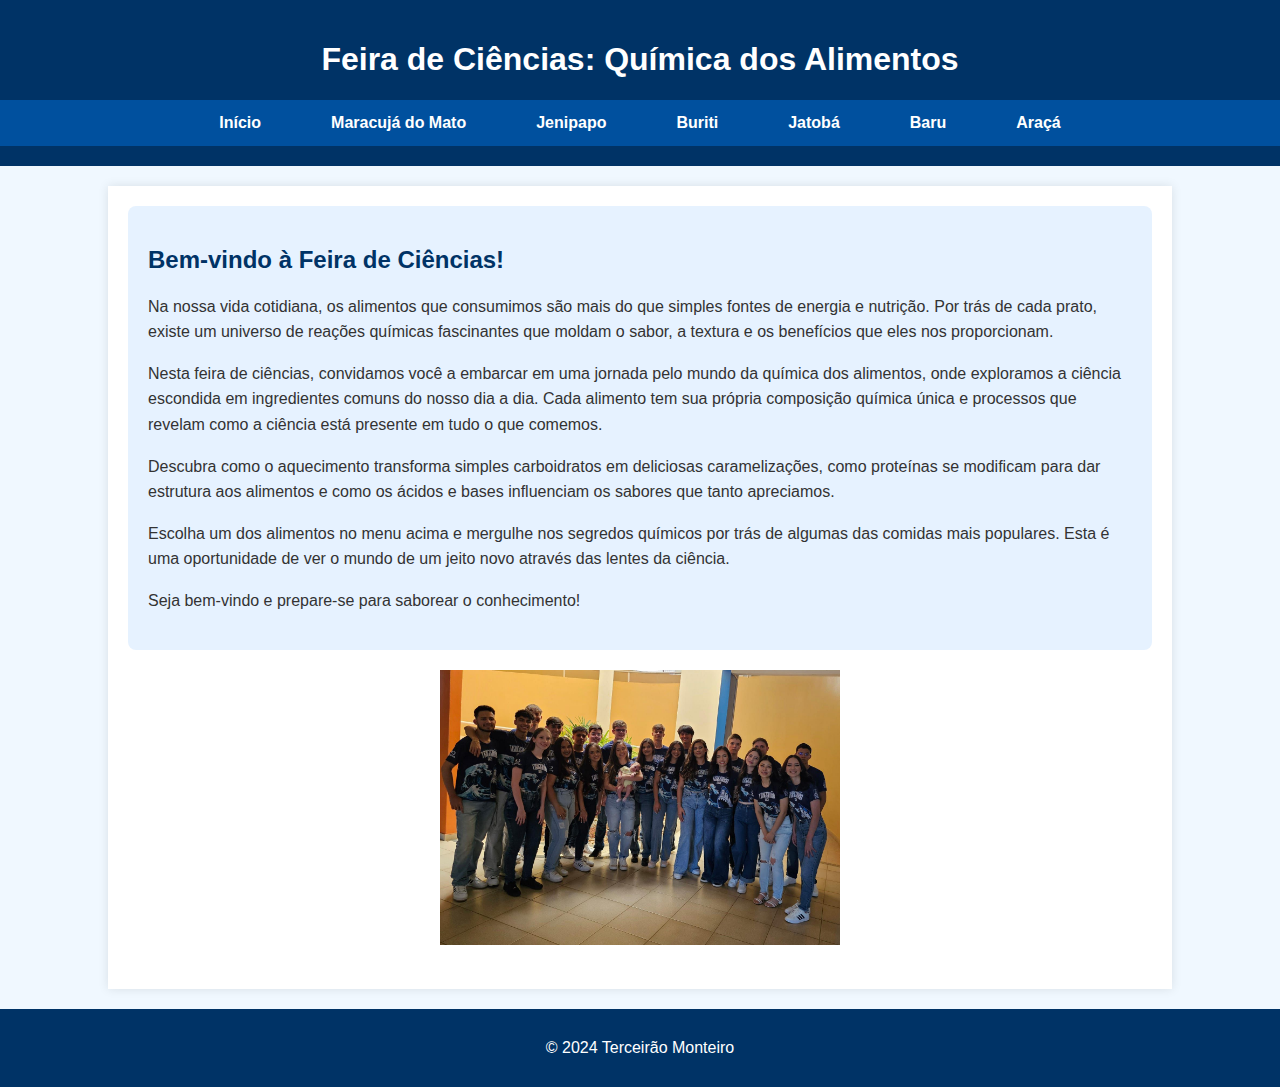
<file: index.html>
<!DOCTYPE html>
<html lang="pt-BR">
<head>
    <meta charset="UTF-8">
    <meta name="viewport" content="width=device-width, initial-scale=1.0">
    <title>Feira de Ciências - Química dos Alimentos</title>
    <link rel="stylesheet" href="style.css">
</head>
<body>
    <header>
        <h1>Feira de Ciências: Química dos Alimentos</h1>
        <nav>
            <ul>
                <li><a href="index.html">Início</a></li>
                <li><a href="comida1.html">Maracujá do Mato</a></li>
                <li><a href="comida2.html">Jenipapo</a></li>
                <li><a href="comida3.html">Buriti</a></li>
                <li><a href="comida4.html">Jatobá</a></li>
                <li><a href="comida5.html">Baru</a></li>
                <li><a href="comida6.html">Araçá</a></li>
            </ul>
        </nav>
    </header>

    <main>
        <section>
            <h2>Bem-vindo à Feira de Ciências!</h2>
            <p>
                Na nossa vida cotidiana, os alimentos que consumimos são mais do que simples fontes de energia e nutrição. 
                Por trás de cada prato, existe um universo de reações químicas fascinantes que moldam o sabor, a textura e os benefícios que eles nos proporcionam.
            </p>
            <p>
                Nesta feira de ciências, convidamos você a embarcar em uma jornada pelo mundo da química dos alimentos, 
                onde exploramos a ciência escondida em ingredientes comuns do nosso dia a dia. 
                Cada alimento tem sua própria composição química única e processos que revelam como a ciência está presente em tudo o que comemos.
            </p>
            <p>
                Descubra como o aquecimento transforma simples carboidratos em deliciosas caramelizações, 
                como proteínas se modificam para dar estrutura aos alimentos e como os ácidos e bases influenciam os sabores que tanto apreciamos.
            </p>
            <p>
                Escolha um dos alimentos no menu acima e mergulhe nos segredos químicos por trás de algumas das comidas mais populares. 
                Esta é uma oportunidade de ver o mundo de um jeito novo  através das lentes da ciência.
            </p>
            <p>Seja bem-vindo e prepare-se para saborear o conhecimento!</p>
        </section>
        <div style="text-align: center;">
        <img src="terceirao.jpg.jpeg" alt="Geleia de Maracujá" style="width:100%; max-width:400px; margin: 20px 0;">
    </div>
    </main>

    <footer>
        <p>&copy; 2024 Terceirão Monteiro</p>
    </footer>
</body>
</html>
</file>
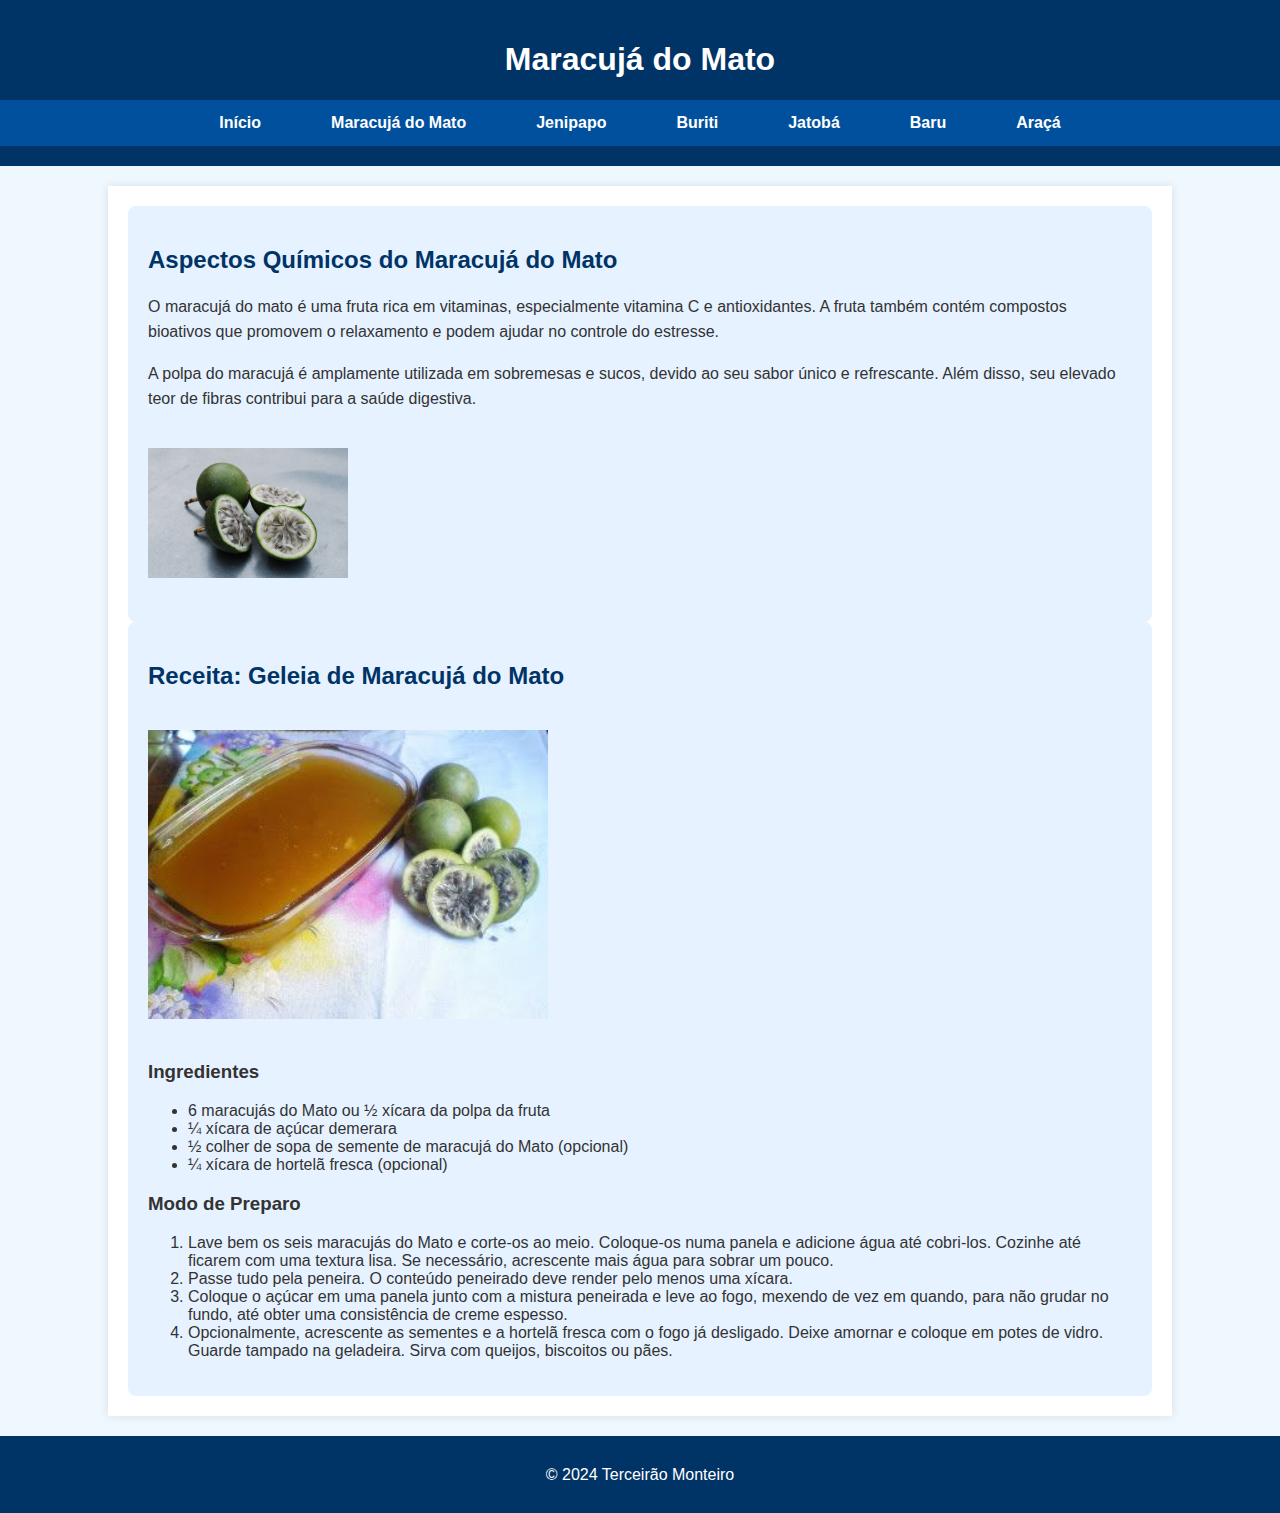
<file: comida1.html>
<!DOCTYPE html>
<html lang="pt-BR">
<head>
    <meta charset="UTF-8">
    <meta name="viewport" content="width=device-width, initial-scale=1.0">
    <title>Maracujá do Mato - Feira de Ciências</title>
    <link rel="stylesheet" href="style.css">
</head>
<body>
    <header>
        <h1>Maracujá do Mato</h1>
        <nav>
            <ul>
                <li><a href="index.html">Início</a></li>
                <li><a href="comida1.html">Maracujá do Mato</a></li>
                <li><a href="comida2.html">Jenipapo</a></li>
                <li><a href="comida3.html">Buriti</a></li>
                <li><a href="comida4.html">Jatobá</a></li>
                <li><a href="comida5.html">Baru</a></li>
                <li><a href="comida6.html">Araçá</a></li>
            </ul>
        </nav>
    </header>

    <main>
        <section>
            <h2>Aspectos Químicos do Maracujá do Mato</h2>
            <p>
                O maracujá do mato é uma fruta rica em vitaminas, especialmente vitamina C e antioxidantes. A fruta também contém compostos bioativos que promovem o relaxamento e podem ajudar no controle do estresse.
            </p>
            <p>
                A polpa do maracujá é amplamente utilizada em sobremesas e sucos, devido ao seu sabor único e refrescante. Além disso, seu elevado teor de fibras contribui para a saúde digestiva.
            </p>
            <img src="fruto-maracuja.jpg" alt="Geleia de Maracujá" style="width:100%; max-width:200px; margin: 20px 0;">
        </section>

        <section>
            <h2>Receita: Geleia de Maracujá do Mato</h2>
            <!-- Verifique o caminho correto da imagem -->
            <img src="geleia-maracuja.jpg" alt="Geleia de Maracujá" style="width:100%; max-width:400px; margin: 20px 0;">
            
            <h3>Ingredientes</h3>
            <ul>
                <li>6 maracujás do Mato ou ½ xícara da polpa da fruta</li>
                <li>¼ xícara de açúcar demerara</li>
                <li>½ colher de sopa de semente de maracujá do Mato (opcional)</li>
                <li>¼ xícara de hortelã fresca (opcional)</li>
            </ul>

            <h3>Modo de Preparo</h3>
            <ol>
                <li>Lave bem os seis maracujás do Mato e corte-os ao meio. Coloque-os numa panela e adicione água até cobri-los. Cozinhe até ficarem com uma textura lisa. Se necessário, acrescente mais água para sobrar um pouco.</li>
                <li>Passe tudo pela peneira. O conteúdo peneirado deve render pelo menos uma xícara.</li>
                <li>Coloque o açúcar em uma panela junto com a mistura peneirada e leve ao fogo, mexendo de vez em quando, para não grudar no fundo, até obter uma consistência de creme espesso.</li>
                <li>Opcionalmente, acrescente as sementes e a hortelã fresca com o fogo já desligado. Deixe amornar e coloque em potes de vidro. Guarde tampado na geladeira. Sirva com queijos, biscoitos ou pães.</li>
            </ol>
        </section>
    </main>

    <footer>
        <p>&copy; 2024 Terceirão Monteiro</p>
    </footer>
</body>
</html>
</file>
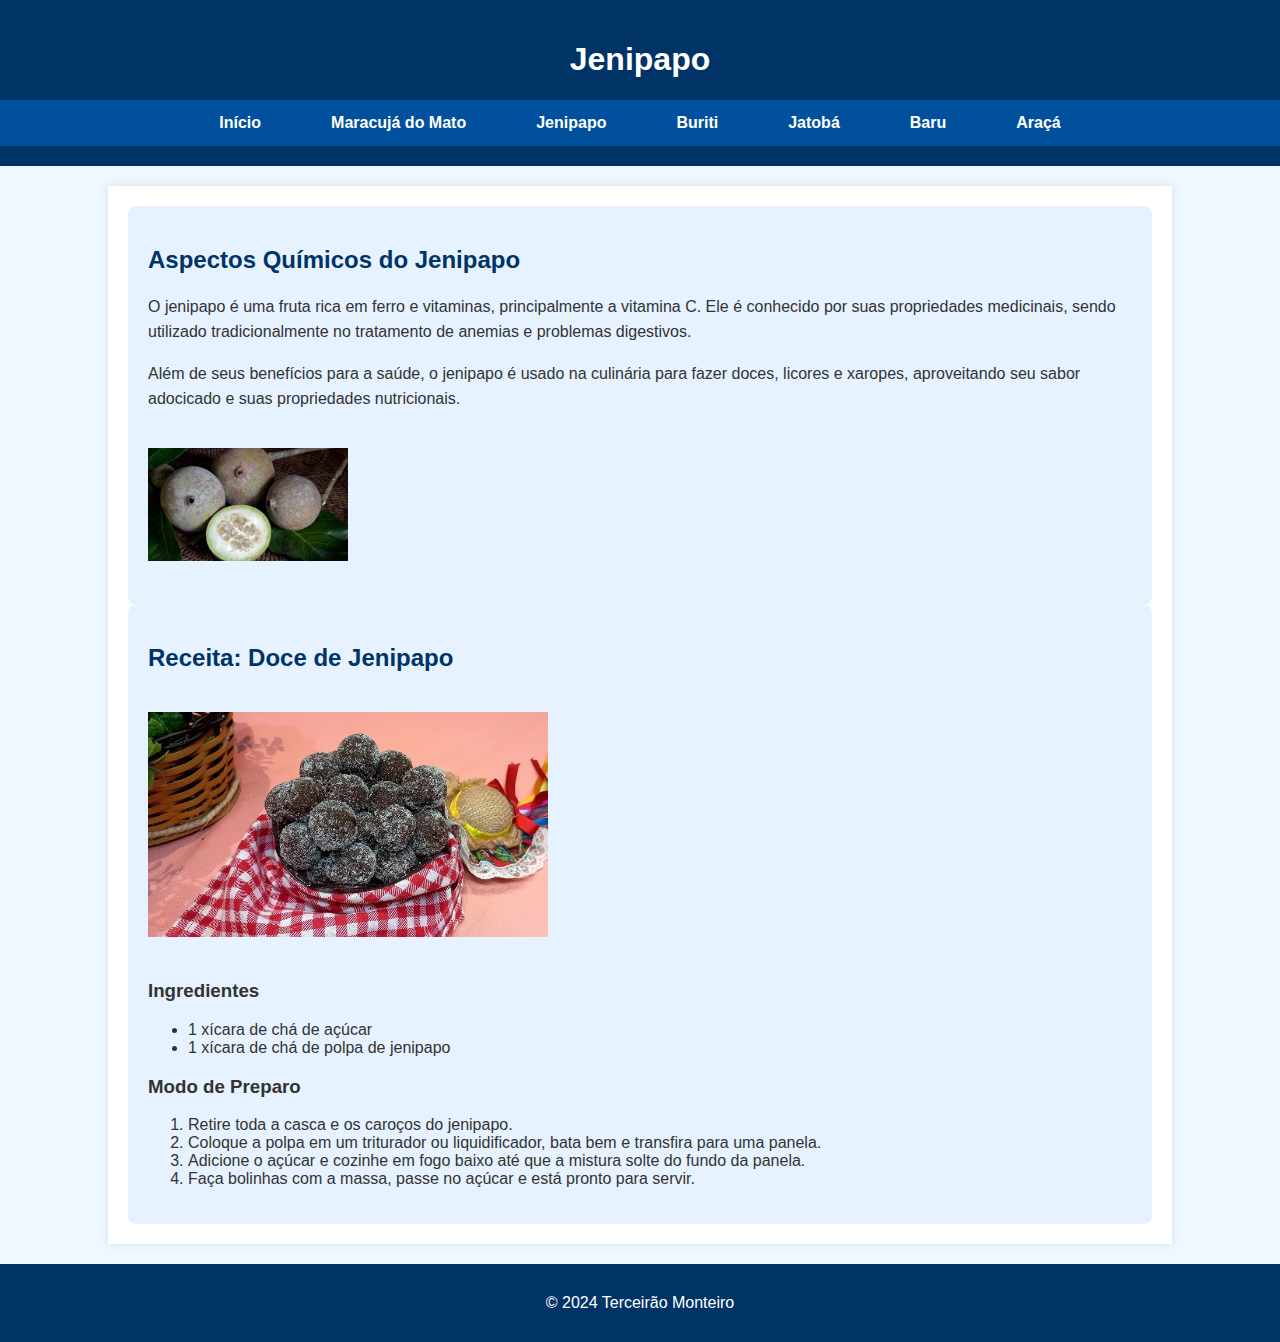
<file: comida2.html>
<!DOCTYPE html>
<html lang="pt-BR">
<head>
    <meta charset="UTF-8">
    <meta name="viewport" content="width=device-width, initial-scale=1.0">
    <title>Jenipapo - Feira de Ciências</title>
    <link rel="stylesheet" href="style.css">
</head>
<body>
    <header>
        <h1>Jenipapo</h1>
        <nav>
            <ul>
                <li><a href="index.html">Início</a></li>
                <li><a href="comida1.html">Maracujá do Mato</a></li>
                <li><a href="comida2.html">Jenipapo</a></li>
                <li><a href="comida3.html">Buriti</a></li>
                <li><a href="comida4.html">Jatobá</a></li>
                <li><a href="comida5.html">Baru</a></li>
                <li><a href="comida6.html">Araçá</a></li>
            </ul>
        </nav>
    </header>

    <main>
        <section>
            <h2>Aspectos Químicos do Jenipapo</h2>
            <p>
                O jenipapo é uma fruta rica em ferro e vitaminas, principalmente a vitamina C. Ele é conhecido por suas propriedades medicinais, sendo utilizado tradicionalmente no tratamento de anemias e problemas digestivos.
            </p>
            <p>
                Além de seus benefícios para a saúde, o jenipapo é usado na culinária para fazer doces, licores e xaropes, aproveitando seu sabor adocicado e suas propriedades nutricionais.
            </p>
            <img src="fruto-jenipapo.jpg" alt="Geleia de Maracujá" style="width:100%; max-width:200px; margin: 20px 0;">
        </section>

        <section>
            <h2>Receita: Doce de Jenipapo</h2>
            <img src="doce-jenipapo.jpg" alt="Geleia de Maracujá" style="width:100%; max-width:400px; margin: 20px 0;">
            <h3>Ingredientes</h3>
            <ul>
                <li>1 xícara de chá de açúcar</li>
                <li>1 xícara de chá de polpa de jenipapo</li>
            </ul>

            <h3>Modo de Preparo</h3>
            <ol>
                <li>Retire toda a casca e os caroços do jenipapo.</li>
                <li>Coloque a polpa em um triturador ou liquidificador, bata bem e transfira para uma panela.</li>
                <li>Adicione o açúcar e cozinhe em fogo baixo até que a mistura solte do fundo da panela.</li>
                <li>Faça bolinhas com a massa, passe no açúcar e está pronto para servir.</li>
            </ol>
        </section>
    </main>

    <footer>
        <p>&copy; 2024 Terceirão Monteiro</p>
    </footer>
</body>
</html>
</file>
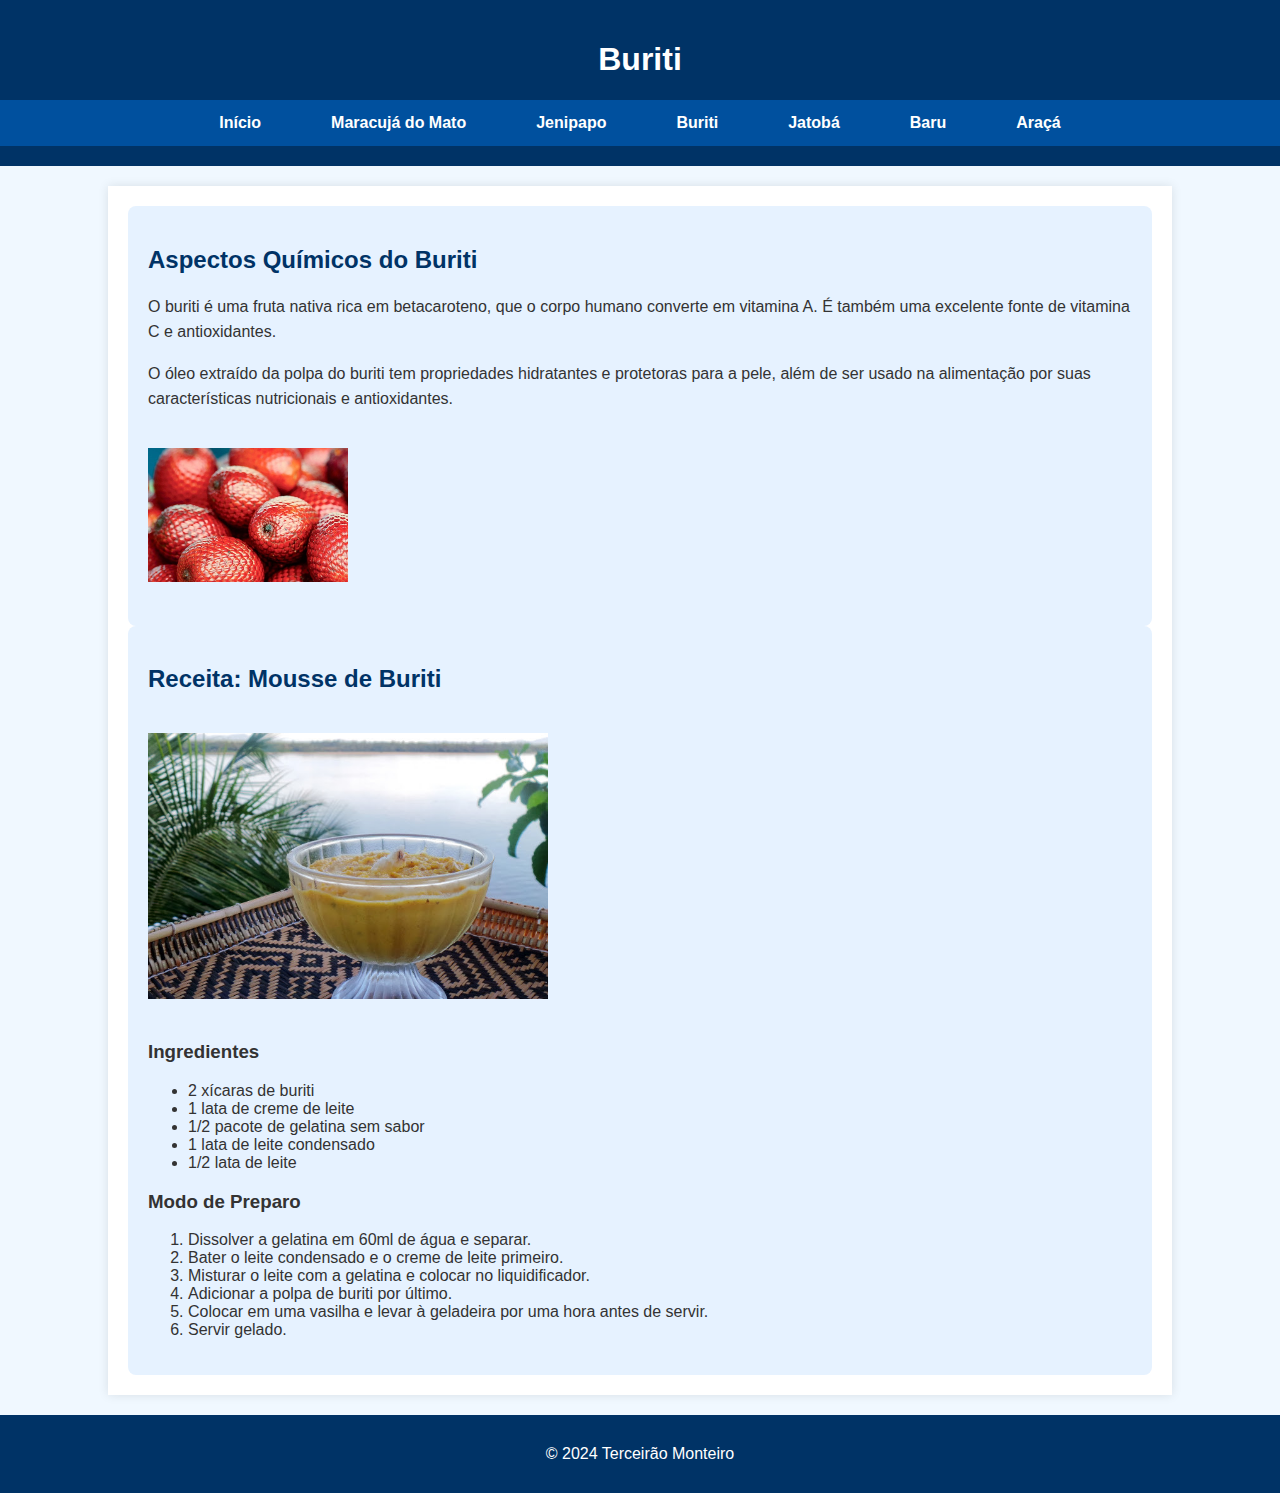
<file: comida3.html>
<!DOCTYPE html>
<html lang="pt-BR">
<head>
    <meta charset="UTF-8">
    <meta name="viewport" content="width=device-width, initial-scale=1.0">
    <title>Buriti - Feira de Ciências</title>
    <link rel="stylesheet" href="style.css">
</head>
<body>
    <header>
        <h1>Buriti</h1>
        <nav>
            <ul>
                <li><a href="index.html">Início</a></li>
                <li><a href="comida1.html">Maracujá do Mato</a></li>
                <li><a href="comida2.html">Jenipapo</a></li>
                <li><a href="comida3.html">Buriti</a></li>
                <li><a href="comida4.html">Jatobá</a></li>
                <li><a href="comida5.html">Baru</a></li>
                <li><a href="comida6.html">Araçá</a></li>
            </ul>
        </nav>
    </header>

    <main>
        <section>
            <h2>Aspectos Químicos do Buriti</h2>
            <p>
                O buriti é uma fruta nativa rica em betacaroteno, que o corpo humano converte em vitamina A. É também uma excelente fonte de vitamina C e antioxidantes.
            </p>
            <p>
                O óleo extraído da polpa do buriti tem propriedades hidratantes e protetoras para a pele, além de ser usado na alimentação por suas características nutricionais e antioxidantes.
            </p>
            <img src="fruto-buriti.jpg" alt="Mousse de Buriti" style="width:100%; max-width:200px; margin: 20px 0;">
        </section>

        <section>
            <h2>Receita: Mousse de Buriti</h2>
            <img src="mousse-buriti.jpg" alt="Mousse de Buriti" style="width:100%; max-width:400px; margin: 20px 0;">
            <h3>Ingredientes</h3>
            <ul>
                <li>2 xícaras de buriti</li>
                <li>1 lata de creme de leite</li>
                <li>1/2 pacote de gelatina sem sabor</li>
                <li>1 lata de leite condensado</li>
                <li>1/2 lata de leite</li>
            </ul>

            <h3>Modo de Preparo</h3>
            <ol>
                <li>Dissolver a gelatina em 60ml de água e separar.</li>
                <li>Bater o leite condensado e o creme de leite primeiro.</li>
                <li>Misturar o leite com a gelatina e colocar no liquidificador.</li>
                <li>Adicionar a polpa de buriti por último.</li>
                <li>Colocar em uma vasilha e levar à geladeira por uma hora antes de servir.</li>
                <li>Servir gelado.</li>
            </ol>
        </section>
    </main>

    <footer>
        <p>&copy; 2024 Terceirão Monteiro</p>
    </footer>
</body>
</html>
</file>
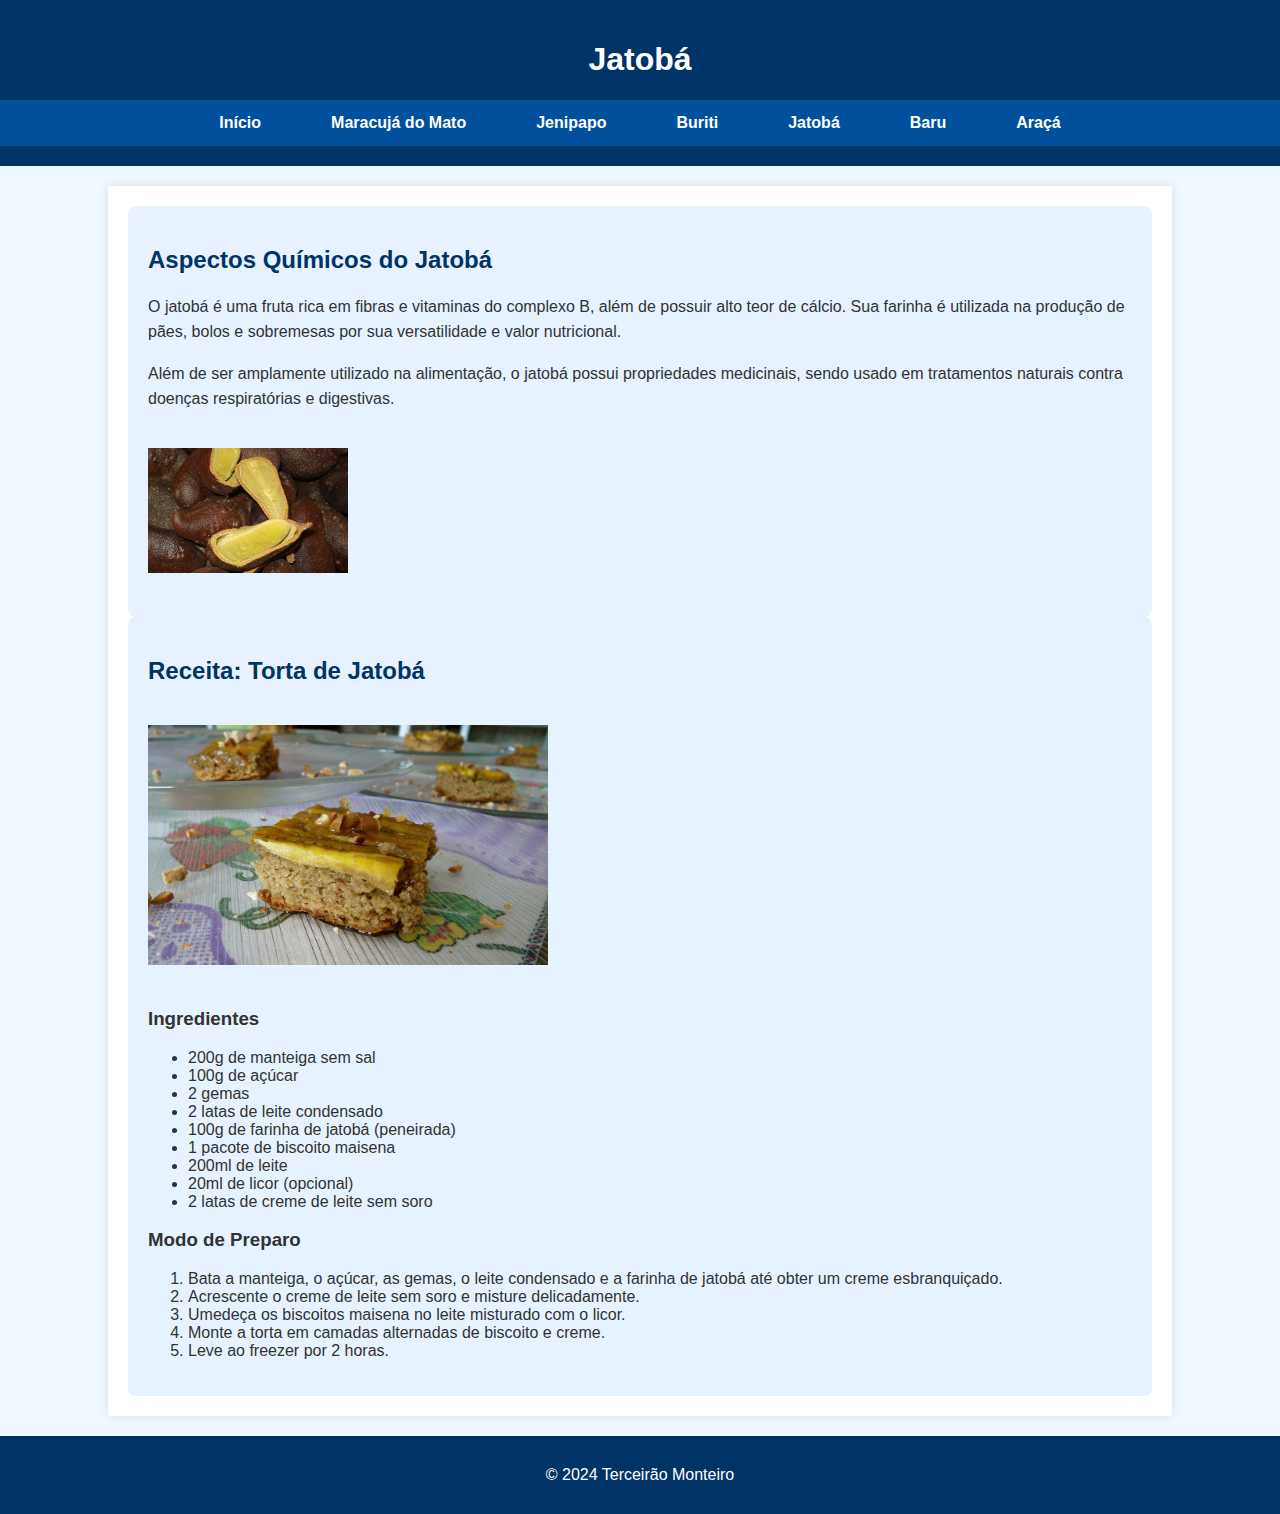
<file: comida4.html>
<!DOCTYPE html>
<html lang="pt-BR">
<head>
    <meta charset="UTF-8">
    <meta name="viewport" content="width=device-width, initial-scale=1.0">
    <title>Jatobá - Feira de Ciências</title>
    <link rel="stylesheet" href="style.css">
</head>
<body>
    <header>
        <h1>Jatobá</h1>
        <nav>
            <ul>
                <li><a href="index.html">Início</a></li>
                <li><a href="comida1.html">Maracujá do Mato</a></li>
                <li><a href="comida2.html">Jenipapo</a></li>
                <li><a href="comida3.html">Buriti</a></li>
                <li><a href="comida4.html">Jatobá</a></li>
                <li><a href="comida5.html">Baru</a></li>
                <li><a href="comida6.html">Araçá</a></li>
            </ul>
        </nav>
    </header>

    <main>
        <section>
            <h2>Aspectos Químicos do Jatobá</h2>
            <p>
                O jatobá é uma fruta rica em fibras e vitaminas do complexo B, além de possuir alto teor de cálcio. Sua farinha é utilizada na produção de pães, bolos e sobremesas por sua versatilidade e valor nutricional.
            </p>
            <p>
                Além de ser amplamente utilizado na alimentação, o jatobá possui propriedades medicinais, sendo usado em tratamentos naturais contra doenças respiratórias e digestivas.
            </p>
            <img src="fruta-jatoba.jpg" alt="Geleia de Maracujá" style="width:100%; max-width:200px; margin: 20px 0;">
        </section>

        <section>
            <h2>Receita: Torta de Jatobá</h2>
            <img src="doce-jatoba.jpg" alt="Geleia de Maracujá" style="width:100%; max-width:400px; margin: 20px 0;">
            <h3>Ingredientes</h3>
            <ul>
                <li>200g de manteiga sem sal</li>
                <li>100g de açúcar</li>
                <li>2 gemas</li>
                <li>2 latas de leite condensado</li>
                <li>100g de farinha de jatobá (peneirada)</li>
                <li>1 pacote de biscoito maisena</li>
                <li>200ml de leite</li>
                <li>20ml de licor (opcional)</li>
                <li>2 latas de creme de leite sem soro</li>
            </ul>

            <h3>Modo de Preparo</h3>
            <ol>
                <li>Bata a manteiga, o açúcar, as gemas, o leite condensado e a farinha de jatobá até obter um creme esbranquiçado.</li>
                <li>Acrescente o creme de leite sem soro e misture delicadamente.</li>
                <li>Umedeça os biscoitos maisena no leite misturado com o licor.</li>
                <li>Monte a torta em camadas alternadas de biscoito e creme.</li>
                <li>Leve ao freezer por 2 horas.</li>
            </ol>
        </section>
    </main>

    <footer>
        <p>&copy; 2024 Terceirão Monteiro</p>
    </footer>
</body>
</html>
</file>
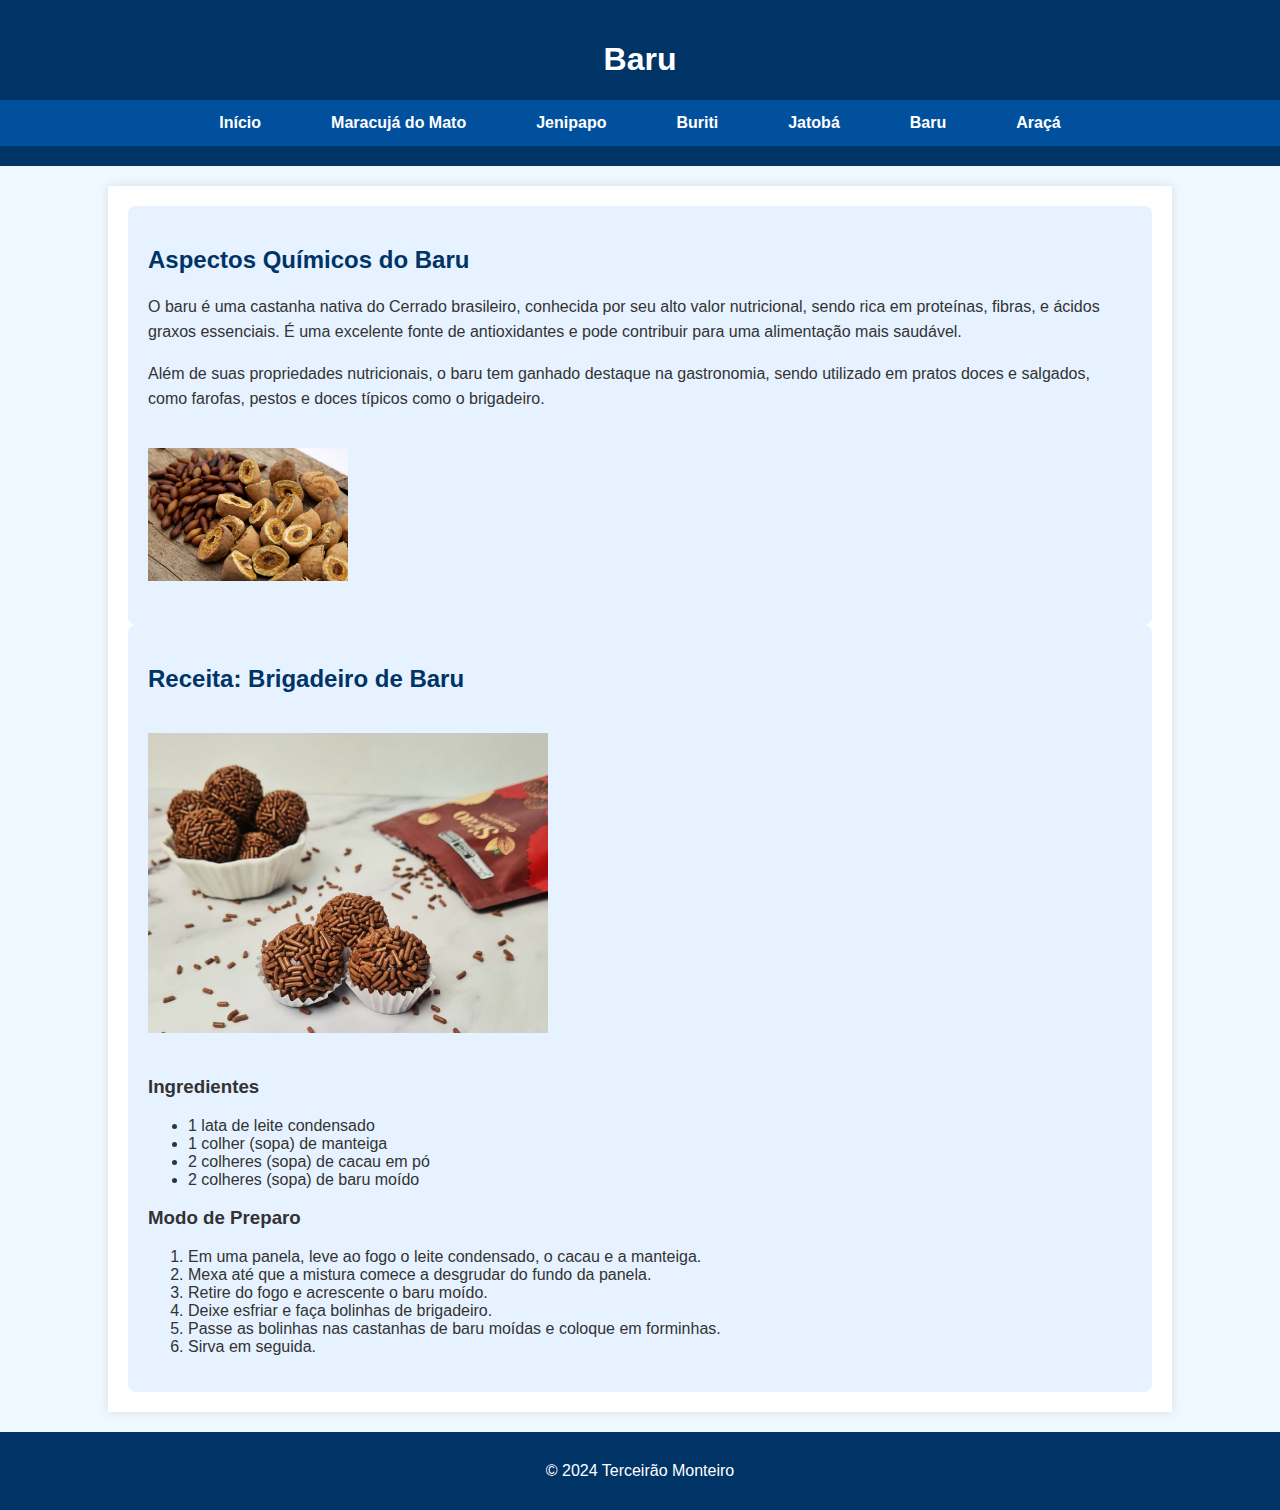
<file: comida5.html>
<!DOCTYPE html>
<html lang="pt-BR">
<head>
    <meta charset="UTF-8">
    <meta name="viewport" content="width=device-width, initial-scale=1.0">
    <title>Baru - Feira de Ciências</title>
    <link rel="stylesheet" href="style.css">
</head>
<body>
    <header>
        <h1>Baru</h1>
        <nav>
            <ul>
                <li><a href="index.html">Início</a></li>
                <li><a href="comida1.html">Maracujá do Mato</a></li>
                <li><a href="comida2.html">Jenipapo</a></li>
                <li><a href="comida3.html">Buriti</a></li>
                <li><a href="comida4.html">Jatobá</a></li>
                <li><a href="comida5.html">Baru</a></li>
                <li><a href="comida6.html">Araçá</a></li>
            </ul>
        </nav>
    </header>

    <main>
        <section>
            <h2>Aspectos Químicos do Baru</h2>
            <p>
                O baru é uma castanha nativa do Cerrado brasileiro, conhecida por seu alto valor nutricional, sendo rica em proteínas, fibras, e ácidos graxos essenciais. É uma excelente fonte de antioxidantes e pode contribuir para uma alimentação mais saudável.
            </p>
            <p>
                Além de suas propriedades nutricionais, o baru tem ganhado destaque na gastronomia, sendo utilizado em pratos doces e salgados, como farofas, pestos e doces típicos como o brigadeiro.
            </p>
            <img src="fruto-baru.jpg" alt="Geleia de Maracujá" style="width:100%; max-width:200px; margin: 20px 0;">
        </section>

        <section>
            <h2>Receita: Brigadeiro de Baru</h2>
            <img src="doce-baru.jpg" alt="Geleia de Maracujá" style="width:100%; max-width:400px; margin: 20px 0;">
            <h3>Ingredientes</h3>
            <ul>
                <li>1 lata de leite condensado</li>
                <li>1 colher (sopa) de manteiga</li>
                <li>2 colheres (sopa) de cacau em pó</li>
                <li>2 colheres (sopa) de baru moído</li>
            </ul>

            <h3>Modo de Preparo</h3>
            <ol>
                <li>Em uma panela, leve ao fogo o leite condensado, o cacau e a manteiga.</li>
                <li>Mexa até que a mistura comece a desgrudar do fundo da panela.</li>
                <li>Retire do fogo e acrescente o baru moído.</li>
                <li>Deixe esfriar e faça bolinhas de brigadeiro.</li>
                <li>Passe as bolinhas nas castanhas de baru moídas e coloque em forminhas.</li>
                <li>Sirva em seguida.</li>
            </ol>
        </section>
    </main>

    <footer>
        <p>&copy; 2024 Terceirão Monteiro</p>
    </footer>
</body>
</html>
</file>
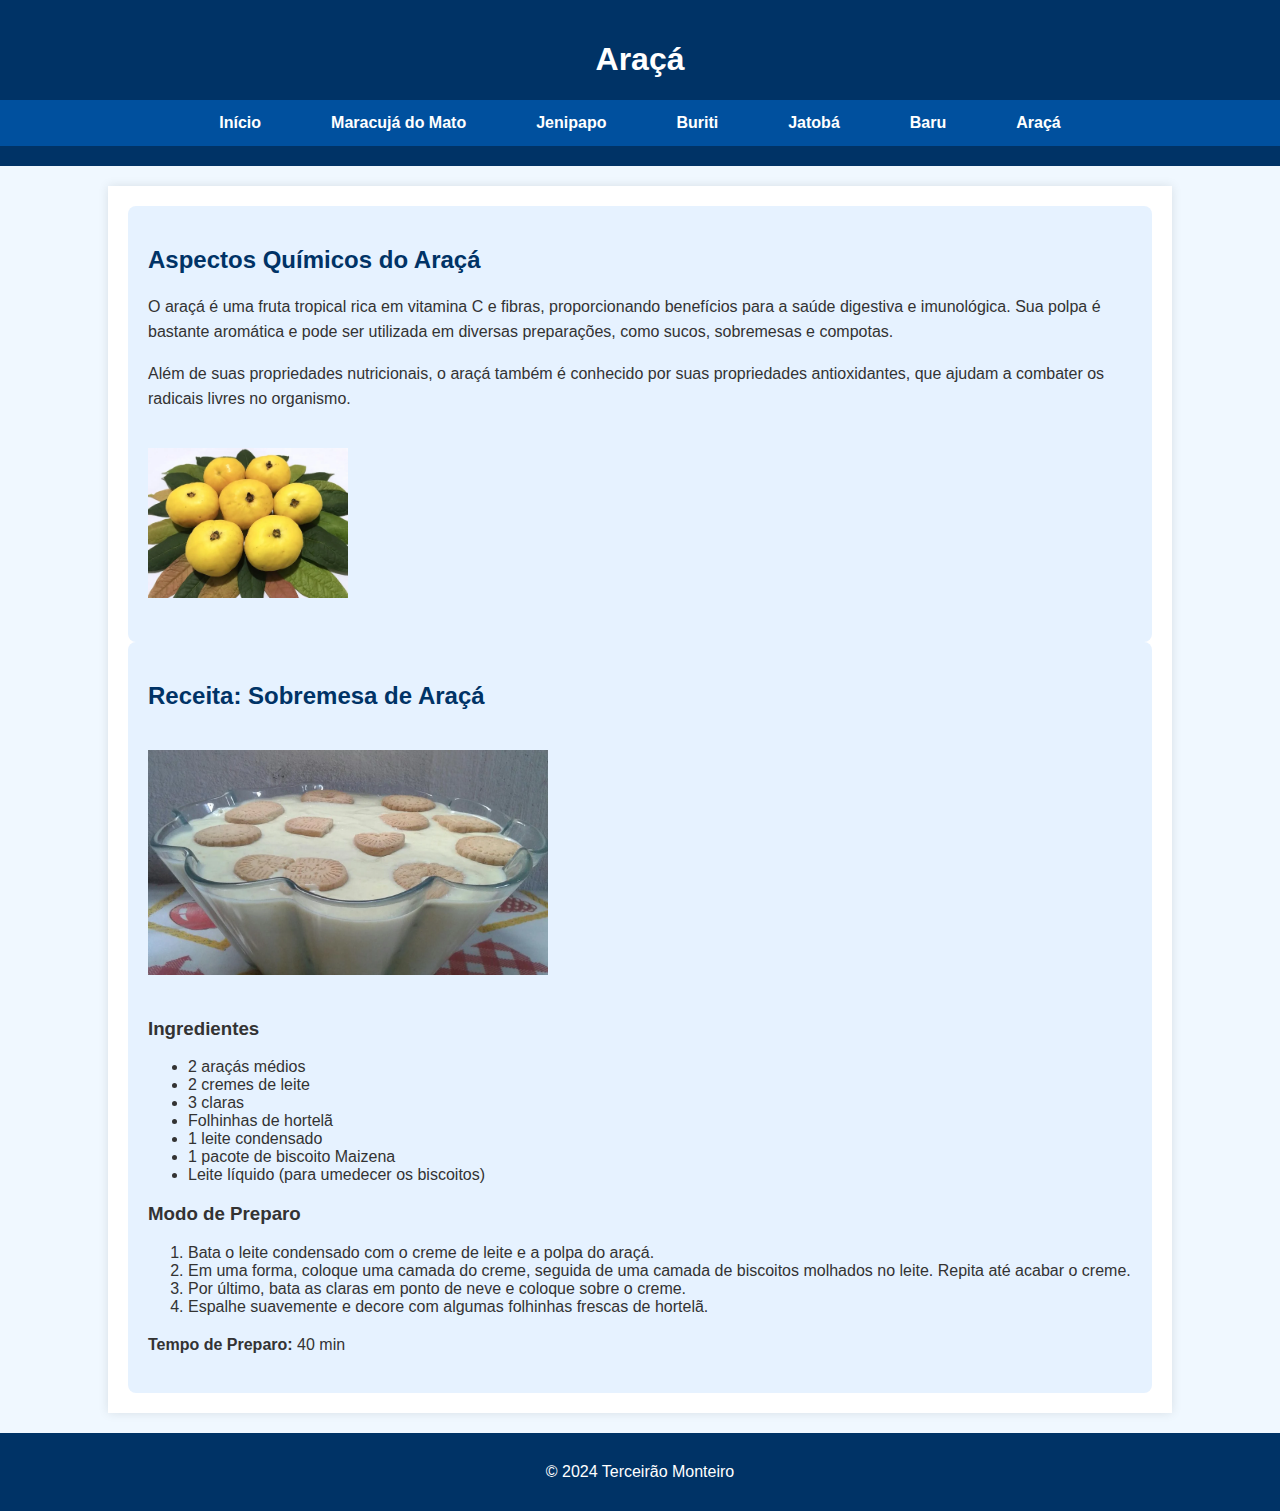
<file: comida6.html>
<!DOCTYPE html>
<html lang="pt-BR">
<head>
    <meta charset="UTF-8">
    <meta name="viewport" content="width=device-width, initial-scale=1.0">
    <title>Araçá - Feira de Ciências</title>
    <link rel="stylesheet" href="style.css">
</head>
<body>
    <header>
        <h1>Araçá</h1>
        <nav>
            <ul>
                <li><a href="index.html">Início</a></li>
                <li><a href="comida1.html">Maracujá do Mato</a></li>
                <li><a href="comida2.html">Jenipapo</a></li>
                <li><a href="comida3.html">Buriti</a></li>
                <li><a href="comida4.html">Jatobá</a></li>
                <li><a href="comida5.html">Baru</a></li>
                <li><a href="comida6.html">Araçá</a></li>
            </ul>
        </nav>
    </header>

    <main>
        <section>
            <h2>Aspectos Químicos do Araçá</h2>
            <p>
                O araçá é uma fruta tropical rica em vitamina C e fibras, proporcionando benefícios para a saúde digestiva e imunológica. Sua polpa é bastante aromática e pode ser utilizada em diversas preparações, como sucos, sobremesas e compotas.
            </p>
            <p>
                Além de suas propriedades nutricionais, o araçá também é conhecido por suas propriedades antioxidantes, que ajudam a combater os radicais livres no organismo.
            </p>
            <img src="fruto-araça.jpg" alt="Mousse de Buriti" style="width:100%; max-width:200px; margin: 20px 0;">
        </section>

        <section>
            <h2>Receita: Sobremesa de Araçá</h2>
            <img src="doce-araça.jpg" alt="Mousse de Buriti" style="width:100%; max-width:400px; margin: 20px 0;">
            <h3>Ingredientes</h3>
            <ul>
                <li>2 araçás médios</li>
                <li>2 cremes de leite</li>
                <li>3 claras</li>
                <li>Folhinhas de hortelã</li>
                <li>1 leite condensado</li>
                <li>1 pacote de biscoito Maizena</li>
                <li>Leite líquido (para umedecer os biscoitos)</li>
            </ul>

            <h3>Modo de Preparo</h3>
            <ol>
                <li>Bata o leite condensado com o creme de leite e a polpa do araçá.</li>
                <li>Em uma forma, coloque uma camada do creme, seguida de uma camada de biscoitos molhados no leite. Repita até acabar o creme.</li>
                <li>Por último, bata as claras em ponto de neve e coloque sobre o creme.</li>
                <li>Espalhe suavemente e decore com algumas folhinhas frescas de hortelã.</li>
            </ol>
            <p><strong>Tempo de Preparo:</strong> 40 min</p>
        </section>
    </main>

    <footer>
        <p>&copy; 2024 Terceirão Monteiro</p>
    </footer>
</body>
</html>
</file>
<file: style.css>
body {
    font-family: Arial, sans-serif;
    margin: 0;
    padding: 0;
    background-color: #f0f8ff; /* Azul claro suave */
    color: #333;
}

header {
    background-color: #003366; /* Azul escuro */
    color: white;
    padding: 20px 0;
    text-align: center;
}

header h1 {
    color: white; /* Título branco */
}

nav ul {
    list-style-type: none;
    padding: 0;
    margin: 0;
    display: flex;
    justify-content: center;
    background-color: #00509e; /* Azul intermediário */
    flex-wrap: wrap; /* Permite que os itens se movam para a próxima linha se não houver espaço */
}

nav ul li {
    margin: 0 15px;
}

nav ul li a {
    color: white;
    text-decoration: none;
    padding: 14px 20px;
    display: block;
    font-weight: bold;
}

nav ul li a:hover {
    background-color: #003366; /* Azul escuro no hover */
    transition: background-color 0.3s;
}

main {
    padding: 20px;
    background-color: white; /* Fundo branco nas seções principais */
    margin: 20px auto;
    width: 80%;
    box-shadow: 0 0 10px rgba(0, 0, 0, 0.1);
}

footer {
    text-align: center;
    padding: 10px;
    background-color: #003366; /* Azul escuro */
    color: white;
    position: relative; /* Ajustado para que não fique fixo na tela */
    bottom: 0;
}

h1, h2 {
    color: #003366; /* Azul escuro para os títulos */
}

p {
    line-height: 1.6;
}

section {
    background-color: #e6f2ff; /* Fundo azul claro nas seções */
    padding: 20px;
    border-radius: 8px;
}

/* Estilos para telas menores */
@media (max-width: 768px) {
    nav ul {
        flex-direction: column; /* Itens do menu em coluna */
    }

    nav ul li {
        margin: 10px 0; /* Margem em cima e embaixo dos itens do menu */
    }

    main {
        width: 95%; /* Aumenta a largura do main para ocupar mais espaço em telas menores */
        margin: 10px auto; /* Margem reduzida */
    }

    h1 {
        font-size: 1.8em; /* Tamanho do título ajustado */
    }

    h2 {
        font-size: 1.5em; /* Tamanho dos subtítulos ajustado */
    }

    p {
        font-size: 0.9em; /* Tamanho do texto ajustado */
    }
}
</file>
